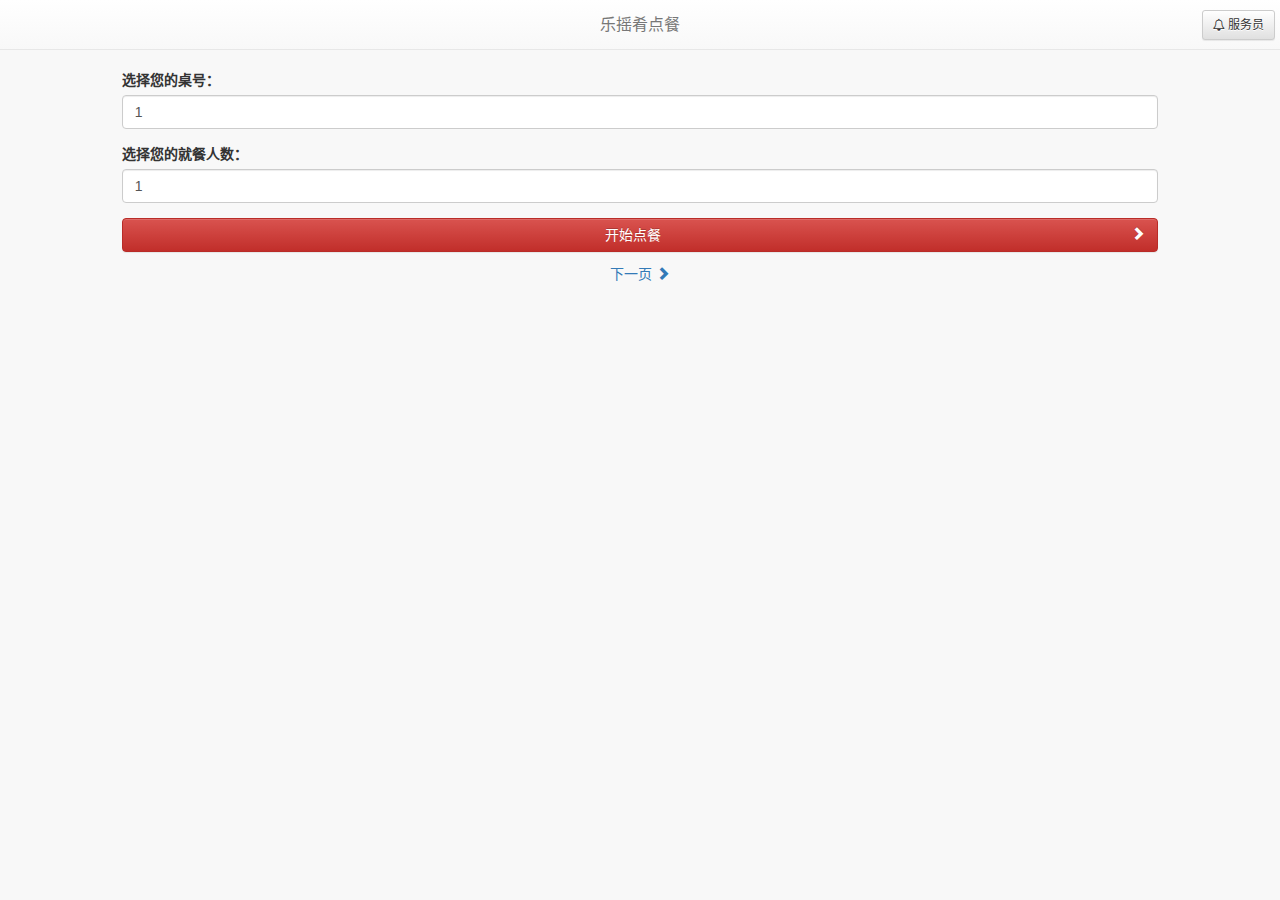
<file: index.html>
<!DOCTYPE html>
<html lang="zh-cn">
<head>
    <meta charset="utf-8" />
    <meta name="format-detection" content="telephone=no" />
    <meta name="msapplication-tap-highlight" content="no" />
    <!-- WARNING: for iOS 7, remove the width=device-width and height=device-height attributes. See https://issues.apache.org/jira/browse/CB-4323 -->
    <meta name="viewport" content="user-scalable=no, initial-scale=1, maximum-scale=1, minimum-scale=1, width=device-width, height=device-height" />
    <link rel="stylesheet" href="css/bootstrap.css" />
    <link rel="stylesheet" href="css/bootstrap-theme.css" />
    <link rel="stylesheet" href="css/bootstrap-datetimepicker.css" />
    <link rel="stylesheet" href="css/font-awesome.css" />
    <link rel="stylesheet" href="css/buttons.css" />
    <link rel="stylesheet" href="css/custom.css" />
    <title>乐摇肴点餐</title>
</head>
<body>
    <nav class="navbar navbar-default navbar-fixed-top">
        <div class="container-fluid">
            <!-- Brand and toggle get grouped for better mobile display -->
            <div class="navbar-header">
                <div class="navbar-brand navbar-brand-centered">乐摇肴点餐</div>
                <a href="#" class="btn btn-default navbar-btn pull-right btn-sm call-waiter"><span class="fa fa-bell-o"></span> 服务员</a>
            </div>
        </div><!-- /.container-fluid -->
    </nav>
    <div class="content">
        <div class="col-xs-10 col-xs-offset-1 choose-desk">
            <form>
                <div class="form-group">
                    <label class="control-label">选择您的桌号：</label>
                    <select class="form-control">
                        <option>1</option>
                        <option>2</option>
                        <option>3</option>
                        <option>4</option>
                        <option>5</option>
                    </select>
                </div>
                <div class="form-group">
                    <label class="control-label">选择您的就餐人数：</label>
                    <select class="form-control">
                        <option>1</option>
                        <option>2</option>
                        <option>3</option>
                        <option>4</option>
                        <option>5</option>
                        <option>6</option>
                        <option>7</option>
                    </select>
                </div>
                <button type="submit" class="btn btn-danger btn-block">开始点餐 <span class="glyphicon glyphicon-chevron-right pull-right"></span></button>
                <a href="dish-order.html" class="btn btn-link btn-block">下一页 <span class="glyphicon glyphicon-chevron-right"></span></a >
                </form>
            </div>
        </div>
        <script type="text/javascript" src="js/vendor/jquery-1.11.3.js"></script>
        <script type="text/javascript" src="js/vendor/bootstrap.js"></script>
        <script type="text/javascript" src="js/custom.js"></script>
    </body>
    </html>
</file>
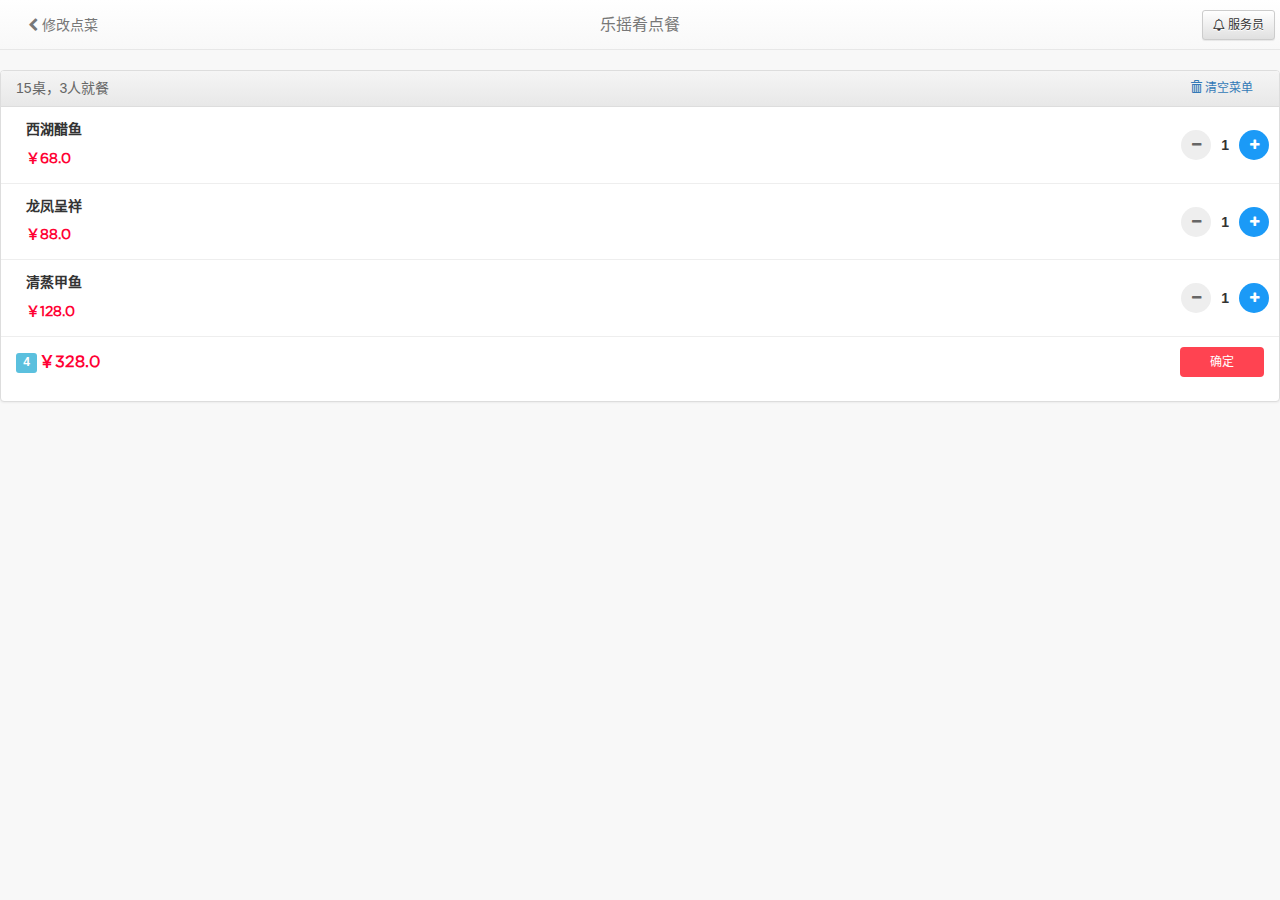
<file: check-order.html>
<!DOCTYPE html>
<html lang="zh-cn">
<head>
    <meta charset="utf-8" />
    <meta name="format-detection" content="telephone=no" />
    <meta name="msapplication-tap-highlight" content="no" />
    <!-- WARNING: for iOS 7, remove the width=device-width and height=device-height attributes. See https://issues.apache.org/jira/browse/CB-4323 -->
    <meta name="viewport" content="user-scalable=no, initial-scale=1, maximum-scale=1, minimum-scale=1, width=device-width, height=device-height" />
    <link rel="stylesheet" href="css/bootstrap.css" />
    <link rel="stylesheet" href="css/bootstrap-theme.css" />
    <link rel="stylesheet" href="css/bootstrap-datetimepicker.css" />
    <link rel="stylesheet" href="css/font-awesome.css" />
    <link rel="stylesheet" href="css/buttons.css" />
    <link rel="stylesheet" href="css/custom.css" />
    <title>乐摇肴点餐</title>
</head>
<body>
    <nav class="navbar navbar-default navbar-fixed-top">
        <div class="container-fluid">
            <!-- Brand and toggle get grouped for better mobile display -->
            <div class="navbar-header">
                <a href="dish-order.html" class="btn btn-link navbar-btn pull-left"><span class="fa fa-chevron-left"></span> 修改点菜</a>
                <div class="navbar-brand navbar-brand-centered">乐摇肴点餐</div>
                <a href="#" class="btn btn-default navbar-btn pull-right btn-sm call-waiter"><span class="fa fa-bell-o"></span> 服务员</a>
            </div>
        </div><!-- /.container-fluid -->
    </nav>
    <div class="content">
        <div class="panel panel-default check-order">
            <div class="panel-heading">
                <h3 class="panel-title">15<span>桌，</span>3<span>人就餐</span></h3>
                <a href="#clear" class="btn btn-link btn-sm pull-right clear-order-btn"><i class="glyphicon glyphicon-trash"></i> 清空菜单</a>
            </div>
            <div class="panel-body">
                <div class="media col-xs-12 dish-detail-img">
                    <div class="media-body">
                        <div class="col-xs-6">
                            <h4 class="media-heading dish-name">西湖醋鱼</h4>
                            <p class="dish-price text-left">￥68.0</p>
                        </div>
                        <div class="col-xs-6 change-dish-number">
                            <a href="#plus" class="button button-primary button-circle button-small pull-right plus-btn"><i class="fa fa-plus"></i></a>
                            <p class="dish-number pull-right">1</p>
                            <a href="#minus" class="button button-default button-circle button-small pull-right minus-btn"><i class="fa fa-minus"></i></a>
                        </div>
                    </div>
                </div>
                <div class="media col-xs-12 dish-detail-img">
                    <div class="media-body">
                        <div class="col-xs-6">
                            <h4 class="media-heading dish-name">龙凤呈祥</h4>
                            <p class="dish-price text-left">￥88.0</p>
                        </div>
                        <div class="col-xs-6 change-dish-number">
                            <a href="#plus" class="button button-primary button-circle button-small pull-right plus-btn"><i class="fa fa-plus"></i></a>
                            <p class="dish-number pull-right">1</p>
                            <a href="#minus" class="button button-default button-circle button-small pull-right minus-btn"><i class="fa fa-minus"></i></a>
                        </div>
                    </div>
                </div>
                <div class="media col-xs-12 dish-detail-img">
                    <div class="media-body">
                        <div class="col-xs-6">
                            <h4 class="media-heading dish-name">清蒸甲鱼</h4>
                            <p class="dish-price text-left">￥128.0</p>
                        </div>
                        <div class="col-xs-6 change-dish-number">
                            <a href="#plus" class="button button-primary button-circle button-small pull-right plus-btn"><i class="fa fa-plus"></i></a>
                            <p class="dish-number pull-right">1</p>
                            <a href="#minus" class="button button-default button-circle button-small pull-right minus-btn"><i class="fa fa-minus"></i></a>
                        </div>
                    </div>
                </div>
                <!--div class="col-xs-12">
                    <form>
                        <div class="form-group">
                            <textarea class="form-control" placeholder="给店家留言"></textarea>
                        </div>
                    </form>
                </div-->
                <div class="col-xs-12 order-total-info">
                    <div class="col-xs-6">
                        <p class="pull-left order-info"><span class="label label-info">4</span><span class="total-price">￥328.0</span></p>
                    </div>
                    <div class="col-xs-6">
                        <a href="pay-order.html" class="button button-caution button-rounded button-small pull-right">确定</a>
                    </div>
                </div>
            </div>
        </div>
    </div>
    <script type="text/javascript" src="js/vendor/jquery-1.11.3.js"></script>
    <script type="text/javascript" src="js/vendor/bootstrap.js"></script>
    <script type="text/javascript" src="js/custom.js"></script>
</body>
</html>
</file>
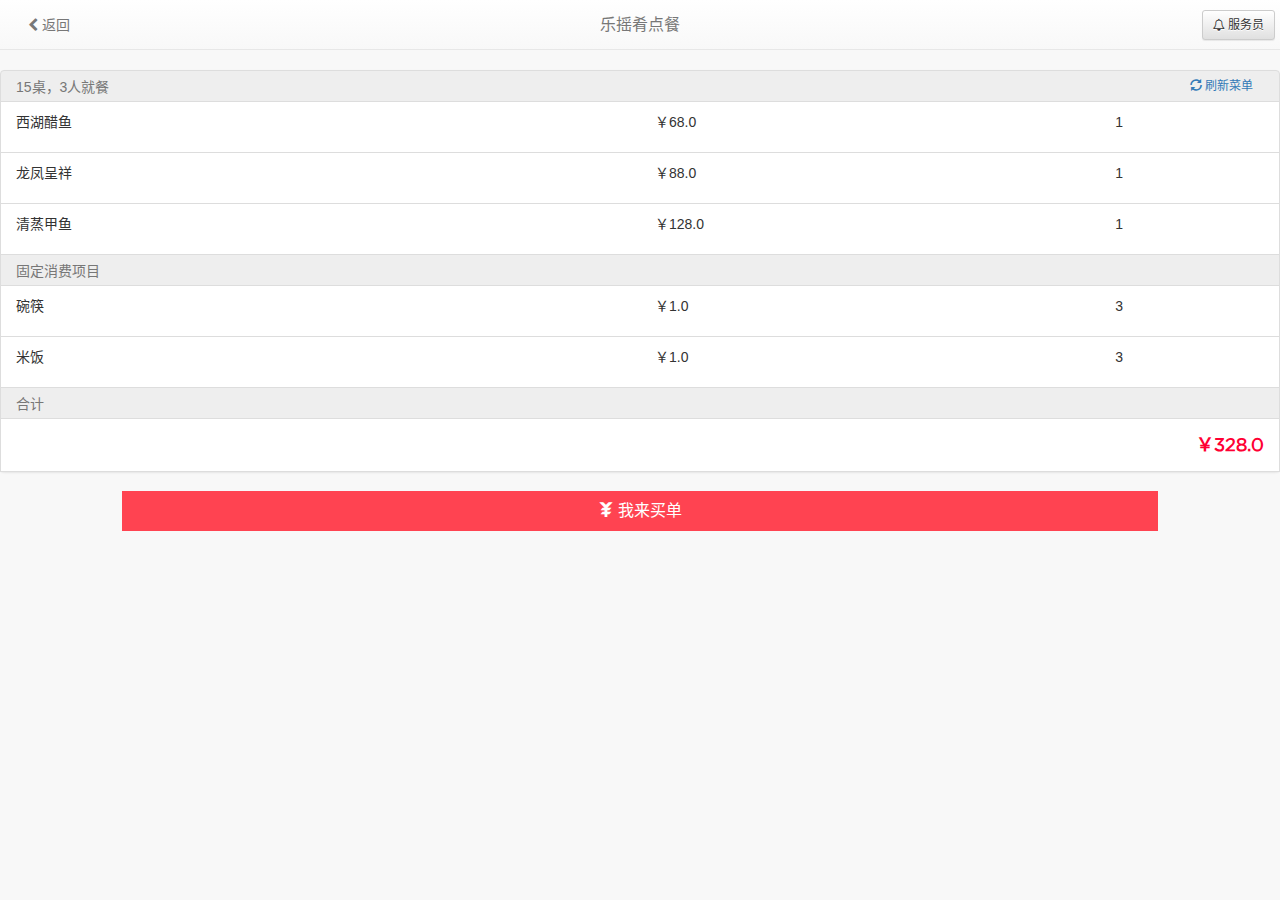
<file: pay-order.html>
<!DOCTYPE html>
<html lang="zh-cn">
<head>
    <meta charset="utf-8" />
    <meta name="format-detection" content="telephone=no" />
    <meta name="msapplication-tap-highlight" content="no" />
    <!-- WARNING: for iOS 7, remove the width=device-width and height=device-height attributes. See https://issues.apache.org/jira/browse/CB-4323 -->
    <meta name="viewport" content="user-scalable=no, initial-scale=1, maximum-scale=1, minimum-scale=1, width=device-width, height=device-height" />
    <link rel="stylesheet" href="css/bootstrap.css" />
    <link rel="stylesheet" href="css/bootstrap-theme.css" />
    <link rel="stylesheet" href="css/bootstrap-datetimepicker.css" />
    <link rel="stylesheet" href="css/font-awesome.css" />
    <link rel="stylesheet" href="css/buttons.css" />
    <link rel="stylesheet" href="css/custom.css" />
    <title>乐摇肴点餐</title>
</head>
<body>
    <nav class="navbar navbar-default navbar-fixed-top">
        <div class="container-fluid">
            <!-- Brand and toggle get grouped for better mobile display -->
            <div class="navbar-header">
                <a href="dish-order.html" class="btn btn-link navbar-btn pull-left"><span class="fa fa-chevron-left"></span> 返回</a>
                <div class="navbar-brand navbar-brand-centered">乐摇肴点餐</div>
                <a href="#" class="btn btn-default navbar-btn pull-right btn-sm call-waiter"><span class="fa fa-bell-o"></span> 服务员</a>
            </div>
        </div><!-- /.container-fluid -->
    </nav>
    <div class="content">
        <ul class="list-group pay-order-list">
            <li class="list-group-item disabled list-title-item">
                <p class="pull-left">15<span>桌，</span>3<span>人就餐</span></p>
                <!--p class="pull-right"><span>合计:</span> ￥328.0</p-->
                <a class="pull-right btn btn-link btn-sm"><span class="glyphicon glyphicon-refresh"></span> 刷新菜单</a>
            </li>
            <li class="list-group-item">
                <div class="row">
                    <p class="col-xs-6">西湖醋鱼</p>
                    <p class="col-xs-3">￥68.0</p>
                    <p class="col-xs-3 text-center">1</p>
                </div>
            </li>
            <li class="list-group-item">
                <div class="row">
                    <p class="col-xs-6">龙凤呈祥</p>
                    <p class="col-xs-3">￥88.0</p>
                    <p class="col-xs-3 text-center">1</p>
                </div>
            </li>
            <li class="list-group-item">
                <div class="row">
                    <p class="col-xs-6">清蒸甲鱼</p>
                    <p class="col-xs-3">￥128.0</p>
                    <p class="col-xs-3 text-center">1</p>
                </div>
            </li>
            <li class="list-group-item disabled list-title-item">
                <p>固定消费项目</p>
            </li>
            <li class="list-group-item">
                <div class="row">
                    <p class="col-xs-6">碗筷</p>
                    <p class="col-xs-3">￥1.0</p>
                    <p class="col-xs-3 text-center">3</p>
                </div>
            </li>
            <li class="list-group-item">
                <div class="row">
                    <p class="col-xs-6">米饭</p>
                    <p class="col-xs-3">￥1.0</p>
                    <p class="col-xs-3 text-center">3</p>
                </div>
            </li>
            <li class="list-group-item disabled list-title-item">
                <p>合计</p>
            </li>
            <li class="list-group-item total-price">
                <div class="row">
                    <p class="col-xs-12 text-right order-price">￥328.0</p>
                </div>
            </li>
            <li class="list-group-item discount-price hide">
                <div class="row">
                    <p class="col-xs-12 text-right order-price-small">￥328.0</p>
                </div>
                <div class="row">
                    <p class="col-xs-12 text-right order-price-small">-￥2.5</p>
                </div>
                <div class="row">
                    <p class="col-xs-12 text-right order-price">￥325.5</p>
                </div>
            </li>
        </ul>
        <div class="col-xs-10 col-xs-offset-1">
            <a href="#share" class="button button-caution button-block pay-btn" data-toggle="modal" data-target="#payModal"><i class="glyphicon glyphicon-yen"></i> 我来买单</a>
        </div>
        <!--div class="col-xs-10 col-xs-offset-1">
            <a href="#share" class="button button-caution button-block button-border share-btn" data-toggle="modal" data-target="#shareModal"><i class="glyphicon glyphicon-share"></i> 分享赢折扣</a>
        </div-->
    </div>

    <!-- Modal -->
    <div class="modal fade" id="payModal" tabindex="-1" role="dialog">
        <div class="modal-dialog" role="document">
            <div class="modal-content">
                <div class="modal-header">
                    <button type="button" class="close" data-dismiss="modal" aria-label="Close"><span aria-hidden="true">&times;</span></button>
                    <h4 class="modal-title" id="myModalLabel">分享赢折扣</h4>
                </div>
                <div class="modal-body">
                    <h1 class="text-center"><i class="fa fa-weixin"></i></h1>
                    <p class="text-center">立即分享到朋友圈，将有机会获取现金折扣，可立即抵用。</p>
                </div>
                <div class="modal-footer">
                    <a href="#share" class="button button-caution button-block button-border share-btn" data-toggle="modal" data-target="#shareModal"><i class="glyphicon glyphicon-share"></i> 分享赢折扣</a>
                </div>
            </div>
        </div>
    </div>

    <!-- Modal -->
    <div class="modal fade" id="shareModal" tabindex="-1" role="dialog" aria-labelledby="myModalLabel">
        <div class="modal-dialog" role="document">
            <div class="modal-content">
                <div class="modal-header">
                    <button type="button" class="close" data-dismiss="modal" aria-label="Close"><span aria-hidden="true">&times;</span></button>
                    <h4 class="modal-title" id="myModalLabel">分享成功！</h4>
                </div>
                <div class="modal-body">
                    <p class="text-center">你已经获得折扣</p>
                    <h1 class="text-center discount-price">￥2.5</h1>
                    <p class="text-center discount-tips">获得的折扣将立即结算到本订单中</p>
                </div>
            </div>
        </div>
    </div>

    <nav class="navbar navbar-default navbar-fixed-bottom pay-bottom-line hide">
        <div class="container-fluid">
            <div class="col-xs-6 text-center">
                <button class="button button-caution button-block button-border navbar-btn"><i class="fa fa-cny"></i> 其它支付</button>
            </div>
            <div class="col-xs-6 text-center">
                <button class="button button-caution button-block navbar-btn"><i class="fa fa-weixin"></i> 微信支付</button>
            </div>
        </div>
    </nav>
    <script type="text/javascript" src="js/vendor/jquery-1.11.3.js"></script>
    <script type="text/javascript" src="js/vendor/bootstrap.js"></script>
    <script type="text/javascript" src="js/custom.js"></script>
    <script>
        $(function() {
            $('.share-btn').click(function(){
                $('#payModal').modal('hide');
            });

            $('#shareModal').on('hidden.bs.modal', function() {
                $('.pay-btn').addClass('hide');
                $('.pay-bottom-line').removeClass('hide');
                $('.total-price').addClass('hide');
                $('.discount-price').removeClass('hide');
            });
        });
    </script>
</body>
</html>
</file>
<file: css/custom.css>
@font-face {
    font-family: "money";
    src: url(../fonts/Gotham-Book.otf);
}

* {
    outline: none;
    -webkit-appearance: none;
    -webkit-touch-callout:none;
    -webkit-text-size-adjust: none;
    -webkit-tap-highlight-color: transparent;
    -webkit-user-select: none;
    user-select: none;
}

body { 
    padding-top: 50px;
    overflow: hidden;
    background: #f8f8f8;
}

a:focus {
    outline: none;
}

.navbar.navbar-default {
    margin-bottom: 0;
    box-shadow: none;
}

.navbar-brand-centered {
    position: absolute;
    left: 50%;
    display: block;
    width: 320px;
    text-align: center;
    font-size: 16px;
}

.navbar>.container .navbar-brand-centered, 
.navbar>.container-fluid .navbar-brand-centered {
    margin-left: -160px;
}

.navbar.navbar-default .navbar-header a {
    position: absolute;
    z-index: 99;
}

.navbar.navbar-default .navbar-header a.call-waiter {
    right: 0;
    margin-right: 5px;
}

.left-side-menu {
    padding: 0;
    height: 100%;
    background: #f2f2f2;
}

.left-side-menu ul li a {
    text-align: center;
    font-size: 12px;
    padding: 10px 0;
}

.left-side-menu ul li.active, .left-side-menu ul li.active a, .left-side-menu ul li:hover a, .left-side-menu ul li a:hover {
    background: #fff;
}

.suggest-list li a {
    color: #333;
}

.suggest-list li a span {
    color: #ff0033;
}

.content {
    overflow: hidden;
    padding: 0 0 60px 0;
}

.tab-content {
    background: #fff;
}

.tab-pane {
    padding-top: 10px;
}

.dish-detail-img {
    padding: 0 10px;
    border-bottom: 1px solid #eee;
}

.dish-detail-img img {
    width: 60px;
}

.dish-detail-img h4.dish-name {
    font-size: 14px;
    font-weight: bold;
}

.dish-detail-img p.dish-desc {
    font-size: 10px;
    line-height: 14px;
    color: #666;
    margin-bottom: 20px;
}

.dish-detail-img p.dish-price {
    font-family: "money";
    font-size: 14px;
    font-weight: bold;
    padding: 5px 0;
    color: #ff0033;
}

.dish-detail-img .change-dish-number {
    padding: 8px 0 0 0;
}

.dish-detail-img .plus-btn {
    margin-bottom: 10px;
}

.default-hide .minus-btn, .default-hide p.dish-number {
    display: none;
}

.dish-detail-img p.dish-number {
    text-align: center;
    font-size: 14px;
    font-weight: bold;
    padding: 5px 10px;
    color: #333;
}

p.no-dishes-tips {
    display: block;
    text-align: center;
    font-size: 16px;
    color: #999;
    margin-top: 50%;
}

.bottom-info-line {
    display: none;
    padding-top: 10px;
}

.bottom-info-line .order-info {
    font-size: 14px;
    line-height: 28px;
}

.bottom-info-line .order-info span.total-price {
    font-family: "money";
    font-size: 16px;
    font-weight: bold;
    padding: 0 2px;
    color: #ff0033;
}

.choose-desk {
    margin-top: 20px;
}

.check-order {
    margin-top: 20px;
}

.check-order h3.panel-title {
    font-weight: normal;
    font-size: 14px;
    color: #666;
}

.check-order a.clear-order-btn {
    margin-top: -23px;
}

.check-order .panel-body {
    padding: 15px 0;
}

.check-order .order-total-info {
    padding: 10px 0 0 0;
}

.check-order .order-total-info .order-info {
    font-size: 16px;
    line-height: 28px;
}

.check-order .order-total-info .order-info span.total-price {
    font-family: "money";
    font-weight: bold;
    padding: 0 2px;
    color: #ff0033;
}

.pay-order-list {
    margin-top: 20px;
}

.pay-order-list .list-title-item {
    height: 32px;
    padding: 0 15px;
}

.pay-order-list .list-title-item p {
    margin: 0;
    line-height: 32px;
}

.pay-order-list .list-group-item .order-price {
    font-family: "money";
    font-size: 18px;
    font-weight: bold;
    color: #ff0033;
    margin: 0;
    line-height: 32px;
}

.pay-order-list .list-group-item .order-price-small {
    font-family: "money";
    font-size: 14px;
    font-weight: bold;
    color: #ff0033;
    margin: 0;
    line-height: 24px;
}

.pay-bottom-line {
    padding-top: 5px; 
    background: #fff;
    border-top: 1px solid #ccc;
}

.pay-bottom-line .container-fluid {
    padding: 0;
}

.pay-bottom-line .container-fluid .col-xs-6 {
    padding: 0;
}

.pay-bottom-line .container-fluid .col-xs-6 button {
    font-size: 14px;
    margin: 0 auto;
}

#payModal {

}

#payModal h1 {
    margin: 20px 0;
}

#payModal i.fa-weixin {
    color: #609700;
}

#shareModal {

}

#shareModal h4.modal-title {

}

#shareModal .modal-body p {
    font-size: 16px;
    margin: 0;
}

#shareModal .modal-body h1.discount-price {
    font-family: 'money';
    font-size: 26px;
    font-weight: bold;
    margin: 12px 0;
    color: #ff0033;
}

#shareModal .modal-body p.discount-tips {
    font-size: 14px;
    margin: 0;
    color: #666;
}

#dishPanel .thumbnail {
    padding: 0;
}

#dishPanel h3 {
    font-size: 18px;
    font-weight: bold;
    margin: 10px 0;
}

#dishPanel p {
    font-size: 14px;
    color: #666;
}
</file>
